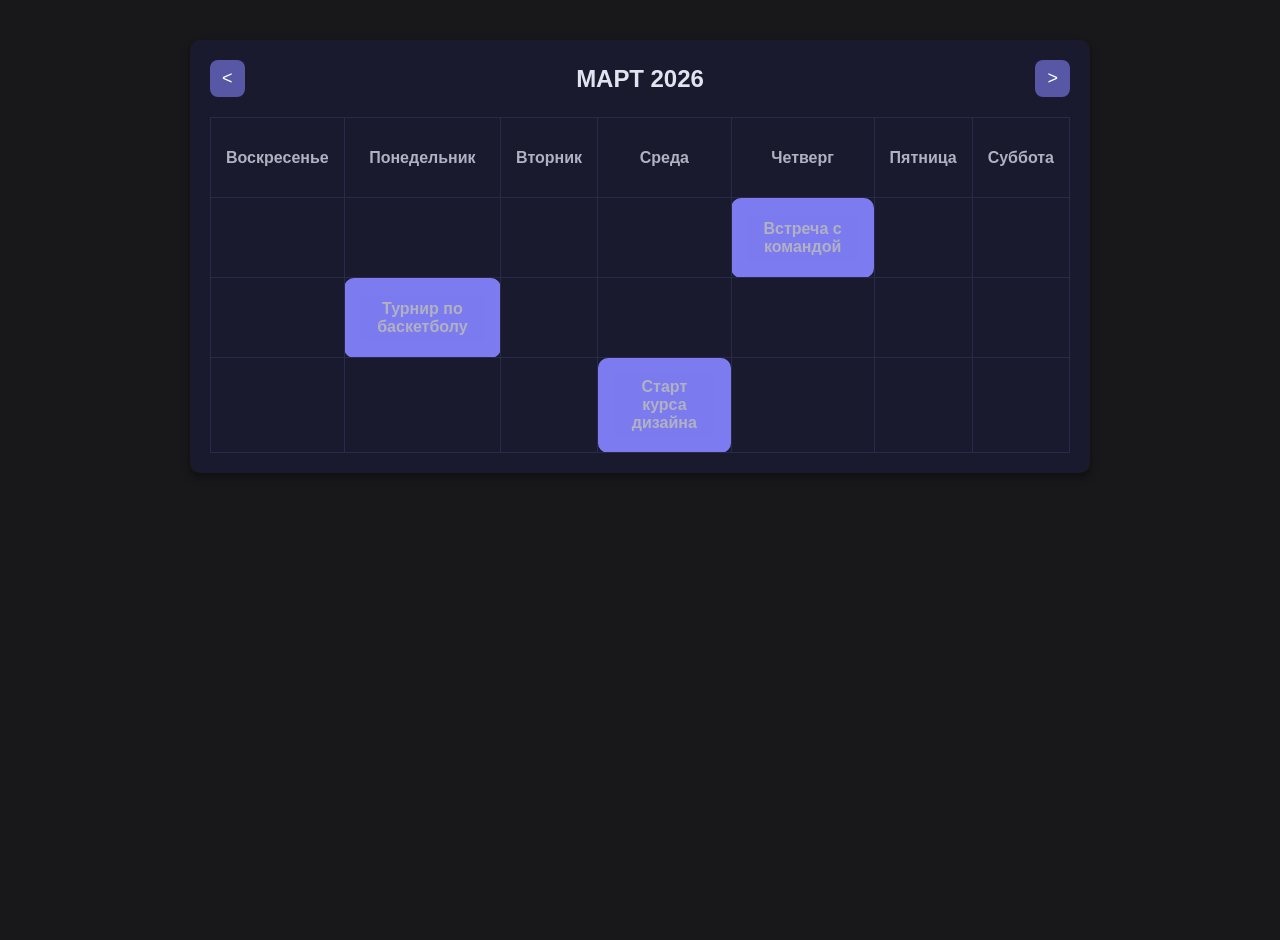
<file: calendar.html>
<!DOCTYPE html>
<html lang="en">
<head>
    <meta charset="UTF-8">
    <meta name="viewport" content="width=device-width, initial-scale=1.0">
    <title>TeamUp! Calendar</title>
    <link rel="stylesheet" href="style2.css">
</head>
<body>
    <div class="calendar-container">
        <div class="calendar-header">
            <button class="nav-button">&lt;</button>
            <h2 class="month-title">МАРТ 2026</h2>
            <button class="nav-button">&gt;</button>
        </div>

        <table class="calendar-table">
            <thead>
                <tr>
                    <th>Воскресенье</th>
                    <th>Понедельник</th>
                    <th>Вторник</th>
                    <th>Среда</th>
                    <th>Четверг</th>
                    <th>Пятница</th>
                    <th>Суббота</th>
                </tr>
            </thead>
            <tbody>
                <tr>
                    <td></td>
                    <td></td>
                    <td></td>
                    <td></td>
                    <td class="event-cell"><div>Встреча с командой</div></td>
                    <td></td>
                    <td></td>
                </tr>
                <tr>
                    <td></td>
                    <td class="event-cell"><div>Турнир по баскетболу</div></td>
                    <td></td>
                    <td></td>
                    <td></td>
                    <td></td>
                    <td></td>
                </tr>
                <tr>
                    <td></td>
                    <td></td>
                    <td></td>
                    <td class="event-cell"><div>Старт курса дизайна</div></td>
                    <td></td>
                    <td></td>
                    <td></td>
                </tr>
            </tbody>
        </table>
    </div>

    <script src="script.js"></script>
</body>
</html>
</file>
<file: style2.css>
* {
    margin: 0;
    padding: 0;
    box-sizing: border-box;
}

body {
    font-family: 'Poppins', sans-serif;
    background-color: #18181b; /* Фон */
    color: white;
    height: 100vh;
}

.navbar {
    display: flex;
    justify-content: space-between;
    align-items: center;
    background-color: #171726; /* Темно-фиолетовый фон */
    padding: 10px 20px;
}

.logo {
    font-size: 24px;
    font-weight: bold;
    color: white;
}

.menu {
    display: flex;
    list-style: none;
}

.menu li a {
    text-decoration: none;
    color: white;
    margin: 0 15px;
}

.calendar-container {
    max-width: 900px;
    margin: 40px auto;
    background-color: #1A1A2E; /* Темно-синий/фиолетовый */
    border-radius: 10px;
    padding: 20px;
    box-shadow: 0 4px 8px rgba(0, 0, 0, 0.4);
}

.calendar-header {
    display: flex;
    justify-content: space-between;
    align-items: center;
    margin-bottom: 20px;
}

.nav-button {
    background-color: #5757A6; /* Фиолетовый для кнопок */
    border: none;
    color: white;
    padding: 8px 12px;
    font-size: 18px;
    cursor: pointer;
    border-radius: 8px;
}

.month-title {
    font-size: 24px;
    color: #E3E3F0; /* Светлый текст */
}

.calendar-table {
    width: 100%;
    border-collapse: collapse;
}

.calendar-table th,
.calendar-table td {
    padding: 15px;
    text-align: center;
    border: 1px solid #29294A; /* Темный градиент */
    height: 80px;
    color: #B1B1C1; /* Серо-фиолетовый текст */
}

.event-cell {
    background-color: #7C7CF0; /* Лиловый для ячеек событий */
    color: white;
    border-radius: 10px;
    padding: 8px;
}

.event-cell div {
    background-color: rgba(124, 124, 240, 0.9); /* Полупрозрачная заливка */
    padding: 5px 10px;
    border-radius: 5px;
    font-weight: bold;
    text-align: center;
}
</file>
